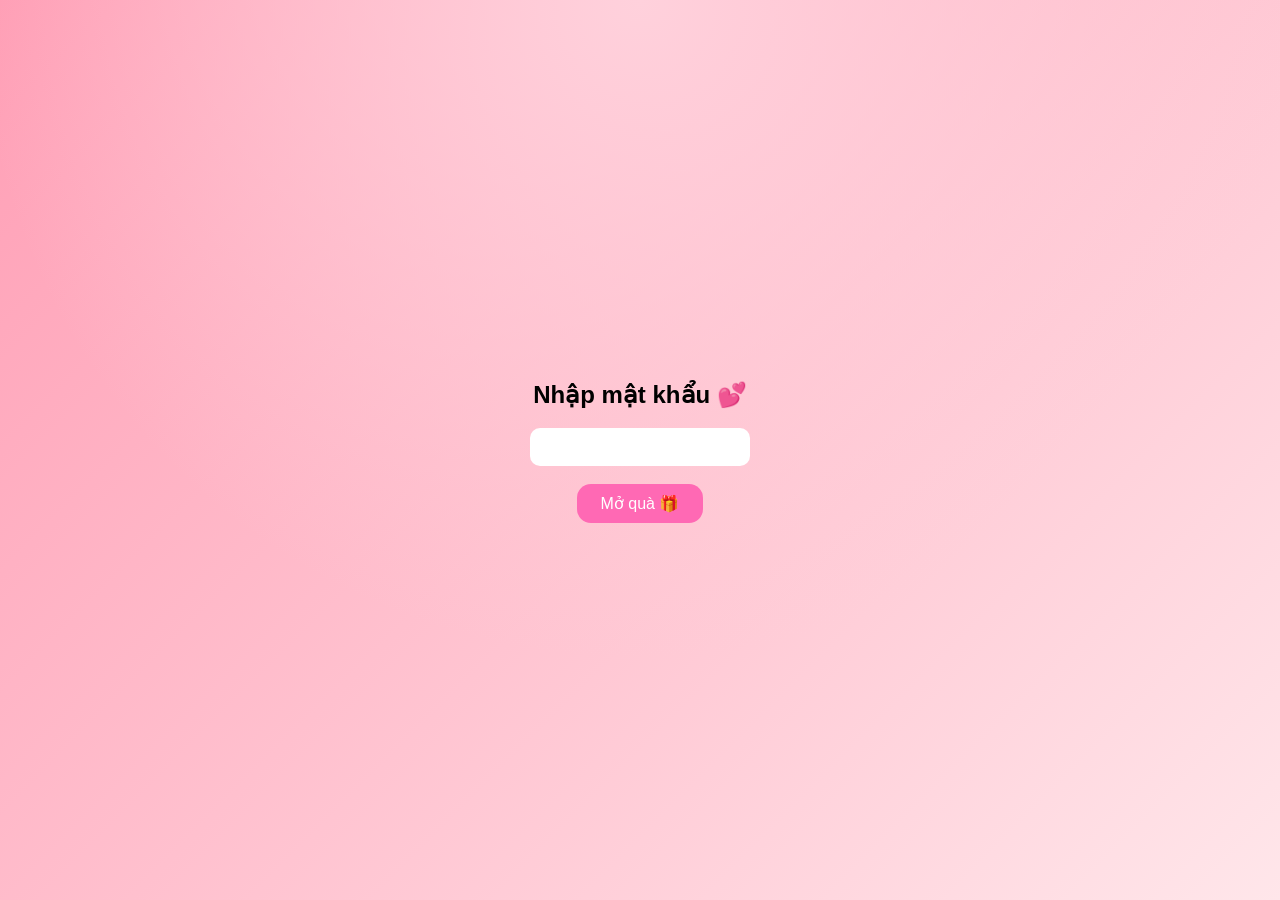
<file: index.html>
<!DOCTYPE html>
<html lang="vi">
<head>
<meta charset="UTF-8">
<meta name="viewport" content="width=device-width, initial-scale=1.0">
<title>💖 Valentine 💖</title>

<style>
:root{--box:min(80vw,320px)}

body{
    margin:0;
    height:100vh;
    font-family:Arial,sans-serif;
    background:
        radial-gradient(circle at top,#ffd1dc,transparent 60%),
        linear-gradient(135deg,#ff9eb5,#ffe6ea);
    display:flex;
    justify-content:center;
    align-items:center;
    overflow:hidden;
    animation:bgMove 6s ease-in-out infinite alternate;
}
@keyframes bgMove{
    from{background-position:0 0}
    to{background-position:100% 100%}
}

.container{text-align:center}
.hidden{display:none}

input{
    padding:10px;
    font-size:16px;
    border-radius:10px;
    border:none;
}
button{
    padding:10px 24px;
    background:hotpink;
    color:#fff;
    border:none;
    border-radius:14px;
    font-size:16px;
    cursor:pointer;
}

.scratch-box{
    position:relative;
    width:var(--box);
    height:var(--box);
    margin:auto;
}
canvas{
    position:absolute;
    inset:0;
    border-radius:20px;
}
#scratchCanvas{touch-action:none}

#message{
    margin-top:20px;
    font-size:22px;
    color:#d6006f;
    animation:fadeUp 1s ease-out forwards;
}
@keyframes fadeUp{
    from{opacity:0;transform:translateY(20px)}
    to{opacity:1;transform:translateY(0)}
}

/* ẢNH BAY */
#gallery{
    position:fixed;
    inset:0;
    pointer-events:none;
}
.float-img{
    position:absolute;
    width:90px;
    border-radius:14px;
    animation:fly 4s linear forwards;
    box-shadow:0 10px 25px rgba(0,0,0,.3);
}
@keyframes fly{
    from{transform:translateY(0) scale(.7);opacity:0}
    to{transform:translateY(-120vh) scale(1);opacity:1}
}

/* TIM BAY */
.heart{
    position:fixed;
    font-size:22px;
    animation:heartFly 3s linear forwards;
}
@keyframes heartFly{
    from{transform:translateY(0) scale(.5) rotate(0);opacity:1}
    to{transform:translateY(-100vh) scale(1.4) rotate(360deg);opacity:0}
}

/* SPARKLE */
.spark{
    position:fixed;
    pointer-events:none;
    animation:spark 1s ease-out forwards;
}
@keyframes spark{
    from{transform:scale(1);opacity:1}
    to{transform:translateY(-40px) scale(0);opacity:0}
}

/* CONFETTI */
.confetti{
    position:fixed;
    animation:confetti 2s ease-out forwards;
}
@keyframes confetti{
    to{
        transform:
        translate(
            calc(-50vw + 100vw * var(--x)),
            calc(-50vh + 100vh * var(--y))
        );
        opacity:0;
    }
}
</style>
</head>

<body>

<audio id="bgm" src="In Love.mp3" loop></audio>

<div class="container" id="login">
    <h2>Nhập mật khẩu 💕</h2>
    <input type="password" id="password">
    <br><br>
    <button onclick="unlock()">Mở quà 🎁</button>
    <p id="error"></p>
</div>

<div class="container hidden" id="content">
    <h2>❤️ Cào đi nè ❤️</h2>
    <div class="scratch-box">
        <canvas id="imgCanvas"></canvas>
        <canvas id="scratchCanvas"></canvas>
    </div>
    <div id="message" class="hidden">💖 Bò yêu e nhiều lắm 😆 💖</div>
</div>

<div id="gallery"></div>

<script>
const images=[...Array(12)].map((_,i)=>`img${i+1}.jpg`);

const imgCanvas=document.getElementById("imgCanvas");
const scratchCanvas=document.getElementById("scratchCanvas");
const imgCtx=imgCanvas.getContext("2d");
const sc=scratchCanvas.getContext("2d");

const login=document.getElementById("login");
const content=document.getElementById("content");
const password=document.getElementById("password");
const error=document.getElementById("error");
const message=document.getElementById("message");
const gallery=document.getElementById("gallery");
const bgm=document.getElementById("bgm");

let drawing=false,done=false;

/* RESPONSIVE */
function resize(){
    const size=Math.min(window.innerWidth*0.8,320);
    imgCanvas.width=scratchCanvas.width=size;
    imgCanvas.height=scratchCanvas.height=size;
}
resize();
window.onresize=resize;

/* MỞ QUÀ */
function unlock(){
    if(password.value!=="051008"){
        error.innerText="Sai mật khẩu 😝";return;
    }
    login.classList.add("hidden");
    content.classList.remove("hidden");
    bgm.play();
    initScratch();
}

/* ẢNH */
function initScratch(){
    const img=new Image();
    img.src="love.jpg";
    img.onload=()=>{
        imgCtx.drawImage(img,0,0,imgCanvas.width,imgCanvas.height);
        sc.fillStyle="#ffb6c1";
        sc.fillRect(0,0,scratchCanvas.width,scratchCanvas.height);
    }
}

/* CÀO */
function scratch(x,y){
    sc.globalCompositeOperation="destination-out";
    sc.shadowBlur=12;
    sc.shadowColor="rgba(255,105,180,.8)";
    sc.beginPath();
    sc.arc(x,y,30,0,Math.PI*2);
    sc.fill();
}

/* SPARK */
function sparkle(x,y){
    const s=document.createElement("div");
    s.className="spark";
    s.innerHTML="✨";
    s.style.left=x+"px";
    s.style.top=y+"px";
    document.body.appendChild(s);
    setTimeout(()=>s.remove(),1000);
}

/* CHECK */
function checkDone(){
    if(done) return;
    const d=sc.getImageData(0,0,scratchCanvas.width,scratchCanvas.height).data;
    let clear=0;
    for(let i=3;i<d.length;i+=4) if(d[i]===0) clear++;
    if(clear/d.length>0.18){
        done=true;
        sc.clearRect(0,0,scratchCanvas.width,scratchCanvas.height);
        message.classList.remove("hidden");
        startLoop();
        heartLoop();
        confetti();
    }
}

/* EVENTS */
["mousedown","touchstart"].forEach(e=>{
    scratchCanvas.addEventListener(e,()=>drawing=true);
});
["mouseup","touchend"].forEach(e=>{
    scratchCanvas.addEventListener(e,()=>{drawing=false;checkDone()});
});
scratchCanvas.addEventListener("mousemove",e=>{
    if(!drawing) return;
    const r=scratchCanvas.getBoundingClientRect();
    scratch(e.clientX-r.left,e.clientY-r.top);
    sparkle(e.clientX,e.clientY);
});
scratchCanvas.addEventListener("touchmove",e=>{
    if(!drawing) return;
    const r=scratchCanvas.getBoundingClientRect();
    const t=e.touches[0];
    scratch(t.clientX-r.left,t.clientY-r.top);
    sparkle(t.clientX,t.clientY);
});

/* ẢNH BAY */
function startLoop(){
    setInterval(()=>{
        const img=document.createElement("img");
        img.src=images[Math.floor(Math.random()*images.length)];
        img.className="float-img";
        img.style.left=Math.random()*90+"vw";
        img.style.bottom="-120px";
        gallery.appendChild(img);
        setTimeout(()=>img.remove(),4000);
    },400);
}

/* TIM */
function heartLoop(){
    setInterval(()=>{
        const h=document.createElement("div");
        h.className="heart";
        h.innerHTML="💖";
        h.style.left=Math.random()*100+"vw";
        h.style.bottom="0";
        document.body.appendChild(h);
        setTimeout(()=>h.remove(),3000);
    },300);
}

/* CONFETTI */
function confetti(){
    for(let i=0;i<80;i++){
        const c=document.createElement("div");
        c.className="confetti";
        c.innerHTML=["💖","✨","💕","🌸"][Math.floor(Math.random()*4)];
        c.style.left="50vw";
        c.style.top="50vh";
        c.style.setProperty("--x",Math.random());
        c.style.setProperty("--y",Math.random());
        document.body.appendChild(c);
        setTimeout(()=>c.remove(),2000);
    }
}
</script>

</body>
</html>
</file>
